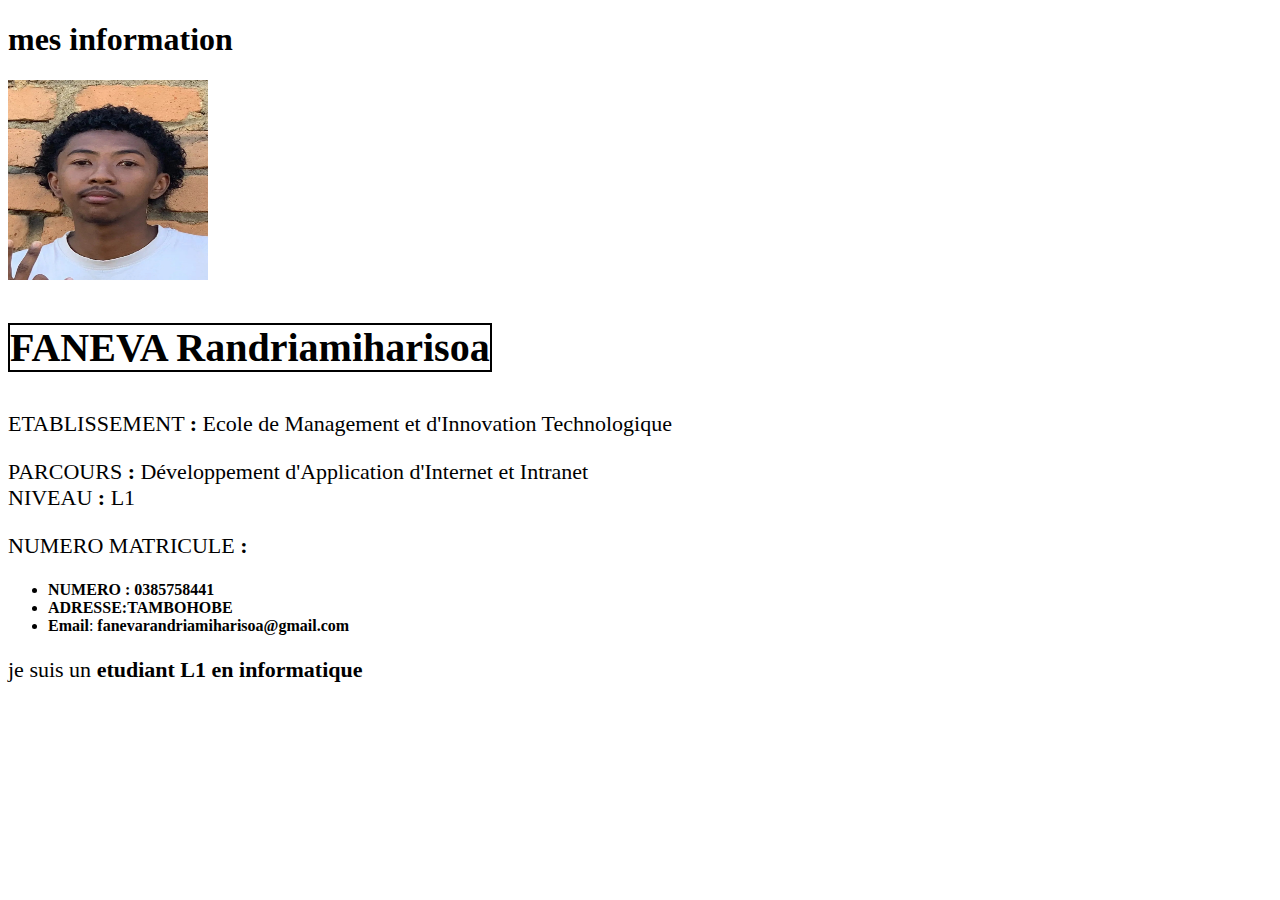
<file: PROJET-WEB/membre/FANEVA.html>
<!DOCTYPE html>
<html lang="en">
<head>
    <meta charset="UTF-8">
    <meta name="viewport" content="width=device-width, initial-scale=1.0">
    <title>FANEVA</title>
    <link rel="stylesheet" href="image/styles.css">
    <style>
        img{
            width: 200px;
            height: 200px;
        }
        p{
            font-size: 22px;
        }
    </style>
</head>
<body>
    <h1> mes information</h1>
    <img src="image/1771327740709.jpg" alt="un garçon">
    <p style="font-size: 40px;"><strong style="border: 2px solid black;">FANEVA Randriamiharisoa </strong></p>            
        <p>ETABLISSEMENT <strong>:</strong> Ecole de Management et d'Innovation Technologique</p>
        <p>PARCOURS <strong>:</strong> Développement d'Application d'Internet et Intranet <br>NIVEAU <strong>:</strong> L1 </p>
        <p>NUMERO MATRICULE <strong>:</strong></p>
        <ul>
            <li><strong> NUMERO :<strong></strong> 0385758441</strong> </li>
            <li> <strong>ADRESSE:</strong><strong>TAMBOHOBE</strong></li>
            <li><strong> Email</strong>: <strong>fanevarandriamiharisoa@gmail.com</strong></li>
        </ul>             
       <p>je suis un <strong>etudiant L1 en informatique</strong></p>  
</body>
</html>
</file>
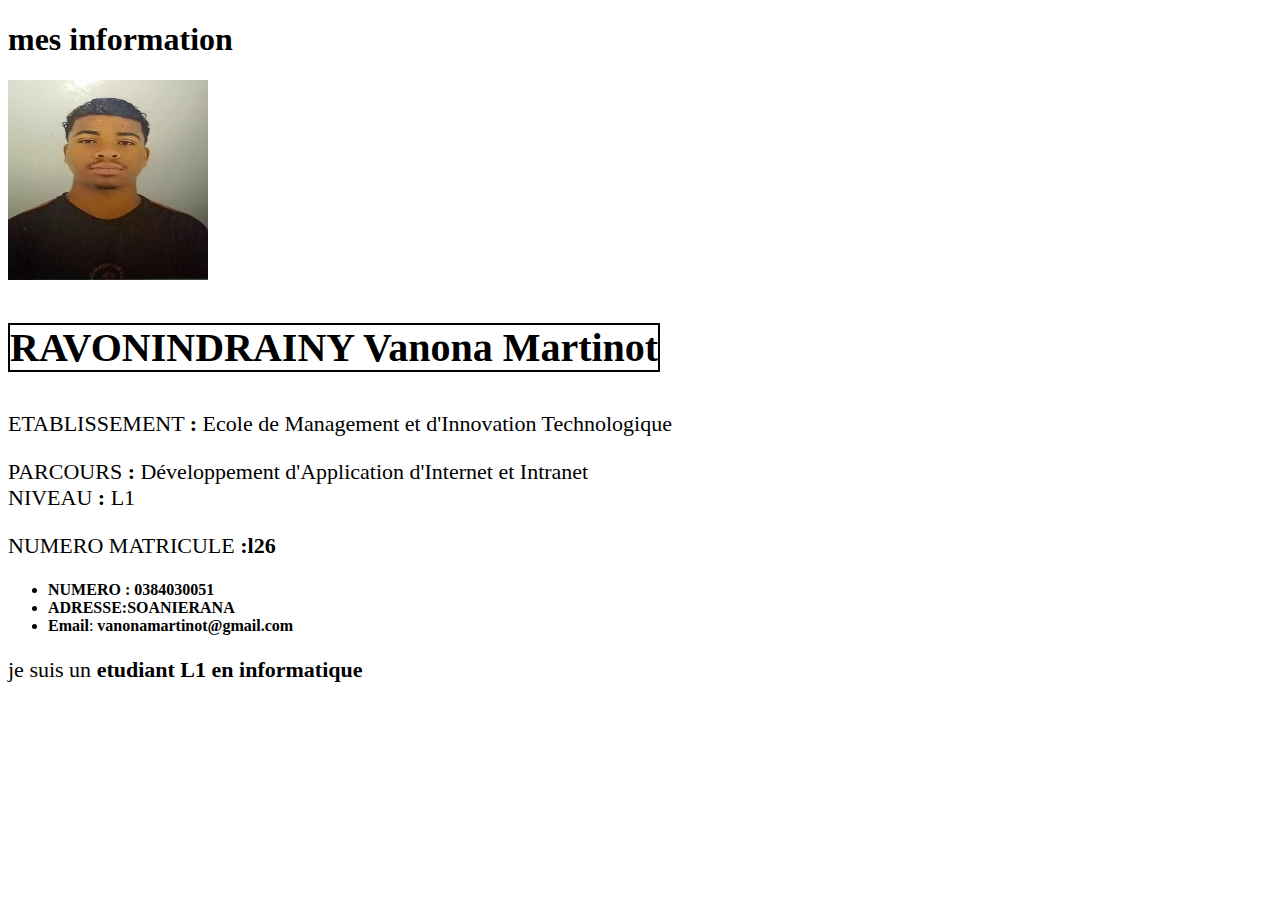
<file: PROJET-WEB/membre/MARTINOT.html>
<!DOCTYPE html>
<html lang="en">
<head>
    <meta charset="UTF-8">
    <meta name="viewport" content="width=device-width, initial-scale=1.0">
    <title>couleur bleu</title>
    <link rel="stylesheet" href="image/styles.css">
    <style>
         img{
            width: 200px;
            height: 200px;
        }
        p{
            font-size: 22px;
        }
    </style>
</head>
<body>
    <h1> mes information</h1>
    <img src="image/1771325739504.jpg" alt="un garçon">
    <p style="font-size: 40px;"><strong style="border: 2px solid black;">RAVONINDRAINY Vanona Martinot</strong></p>            
        <p>ETABLISSEMENT <strong>:</strong> Ecole de Management et d'Innovation Technologique</p>
        <p>PARCOURS <strong>:</strong> Développement d'Application d'Internet et Intranet <br>NIVEAU <strong>:</strong> L1 </p>
        <p>NUMERO MATRICULE <strong>:l26</strong></p>
        <ul>
            <li><strong> NUMERO :<strong></strong> 0384030051</strong> </li>
            <li> <strong>ADRESSE:</strong><strong>SOANIERANA</strong></li>
            <li><strong> Email</strong>: <strong>vanonamartinot@gmail.com</strong></li>
        </ul>             
       <p>je suis un <strong>etudiant L1 en informatique</strong></p>  
</body>
</html>
</file>
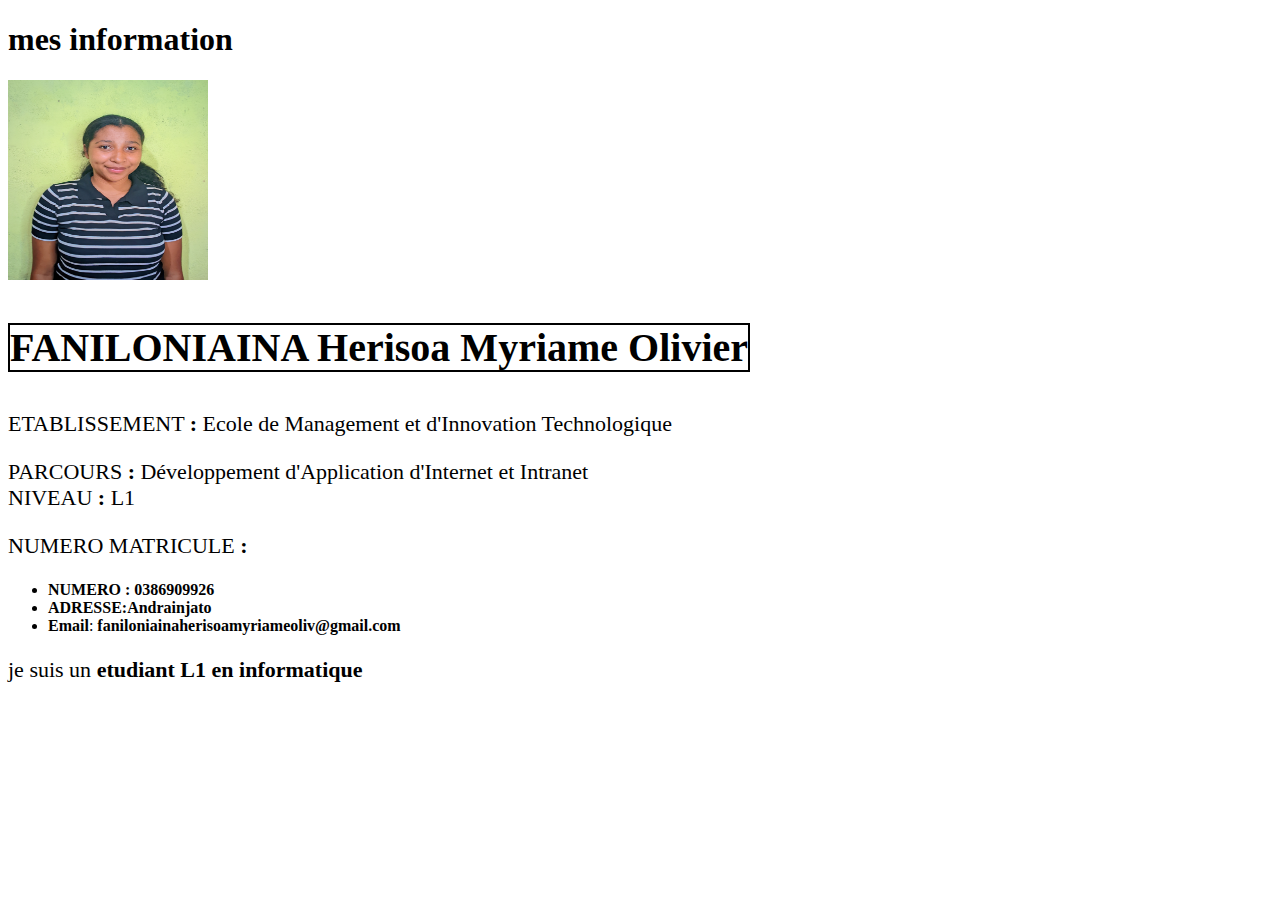
<file: PROJET-WEB/membre/MYRIAME.html>
<!DOCTYPE html>
<html lang="en">
<head>
    <meta charset="UTF-8">
    <meta name="viewport" content="width=device-width, initial-scale=1.0">
    <title>couleur bleu</title>
    <link rel="stylesheet" href="image/styles.css">
    <style>
        img{
            width: 200px;
            height: 200px;
        }
        p{
            font-size: 22px;
        }
    </style>
</head>
<body>
    <h1> mes information</h1>
    <img src="image/IMG_20260217_132948.jpg" alt="une fille">
    <p style="font-size: 40px;"><strong style="border: 2px solid black;">FANILONIAINA Herisoa Myriame Olivier</strong></p>            
        <p>ETABLISSEMENT <strong>:</strong> Ecole de Management et d'Innovation Technologique</p>
        <p>PARCOURS <strong>:</strong> Développement d'Application d'Internet et Intranet <br>NIVEAU <strong>:</strong> L1 </p>
        <p>NUMERO MATRICULE <strong>:</strong></p>
        <ul>
            <li><strong> NUMERO :<strong></strong> 0386909926</strong> </li>
            <li> <strong>ADRESSE:</strong><strong>Andrainjato</strong></li>
            <li><strong> Email</strong>: <strong>faniloniainaherisoamyriameoliv@gmail.com</strong></li>
        </ul>             
       <p>je suis un <strong>etudiant L1 en informatique</strong></p>  
</body>
</html>
</file>
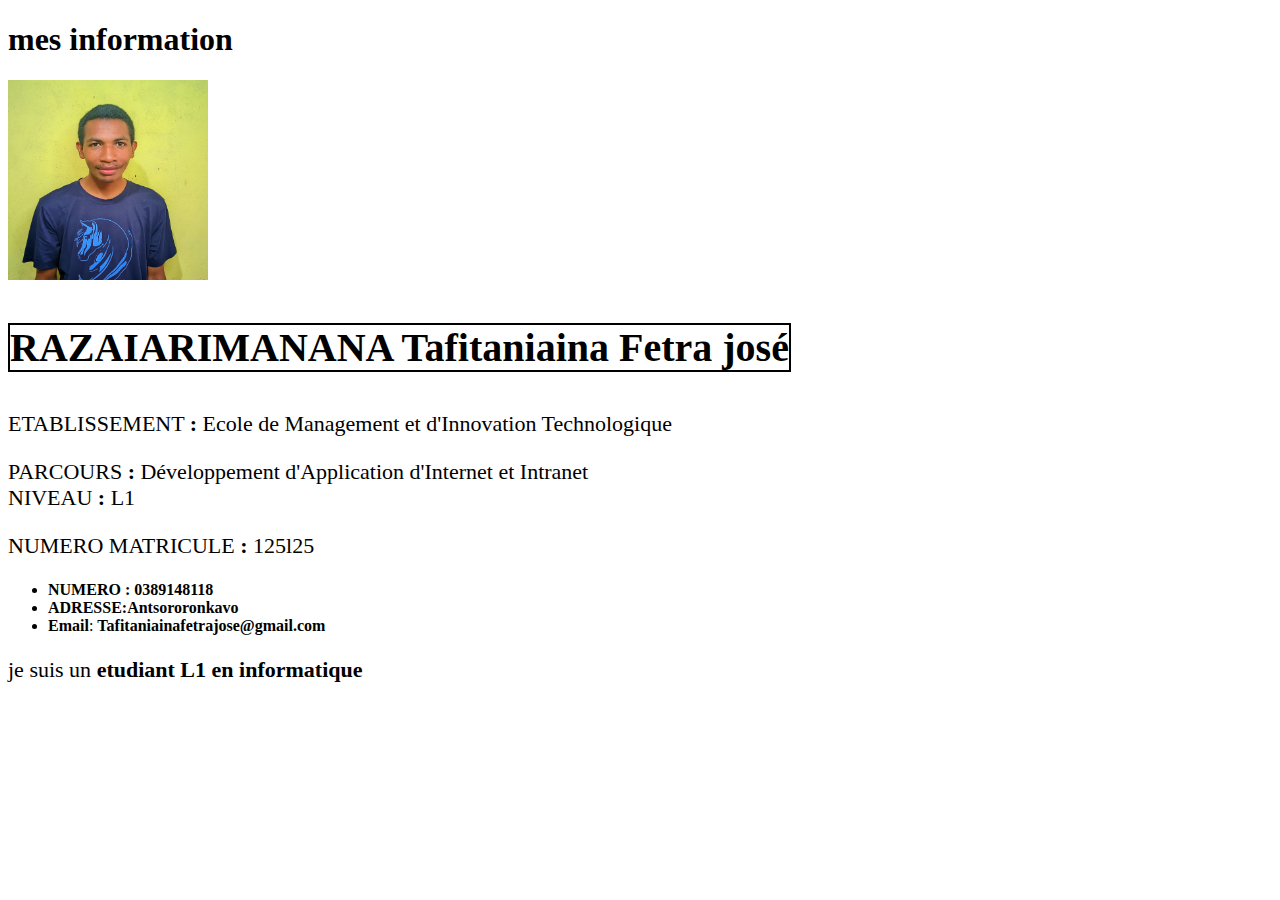
<file: PROJET-WEB/membre/tafita.html>
<!DOCTYPE html>
<html lang="en">
<head>
    <meta charset="UTF-8">
    <meta name="viewport" content="width=device-width, initial-scale=1.0">
    <title>TAFITA</title>
    <link rel="stylesheet" href="image/styles.css">
    <style>
        img{
            width: 200px;
            height: 200px;
        }
        p{
            font-size: 22px;
        }
    </style>
</head>
<body>
    <h1> mes information</h1>
    <img src="image/IMG_20260217_133645.jpg" alt="un garçon">
    <p style="font-size: 40px;"><strong style="border: 2px solid black;">RAZAIARIMANANA Tafitaniaina Fetra josé</strong></p>            
        <p>ETABLISSEMENT <strong>:</strong> Ecole de Management et d'Innovation Technologique</p>
        <p>PARCOURS <strong>:</strong> Développement d'Application d'Internet et Intranet <br>NIVEAU <strong>:</strong> L1 </p>
        <p>NUMERO MATRICULE <strong>:</strong> 125l25</p>
        <ul>
            <li><strong> NUMERO :<strong></strong> 0389148118</strong> </li>
            <li> <strong>ADRESSE:</strong><strong>Antsororonkavo</strong></li>
            <li><strong> Email</strong>: <strong>Tafitaniainafetrajose@gmail.com</strong></li>
        </ul>             
       <p>je suis un <strong>etudiant L1 en informatique</strong></p>  
</body>
</html>
</file>
<file: PROJET-WEB/membre/image/styles.css>
.container {
    display: flex;
    justify-content: center;
    align-items: center;
    gap:10px;
}
.item {
    flex-direction: row;
    text-align: center;
}
.item img {
    width: 80px;
    height: 100px;
    border-radius: 10PX;
}
.item P {
    text-align: center;
}
</file>
